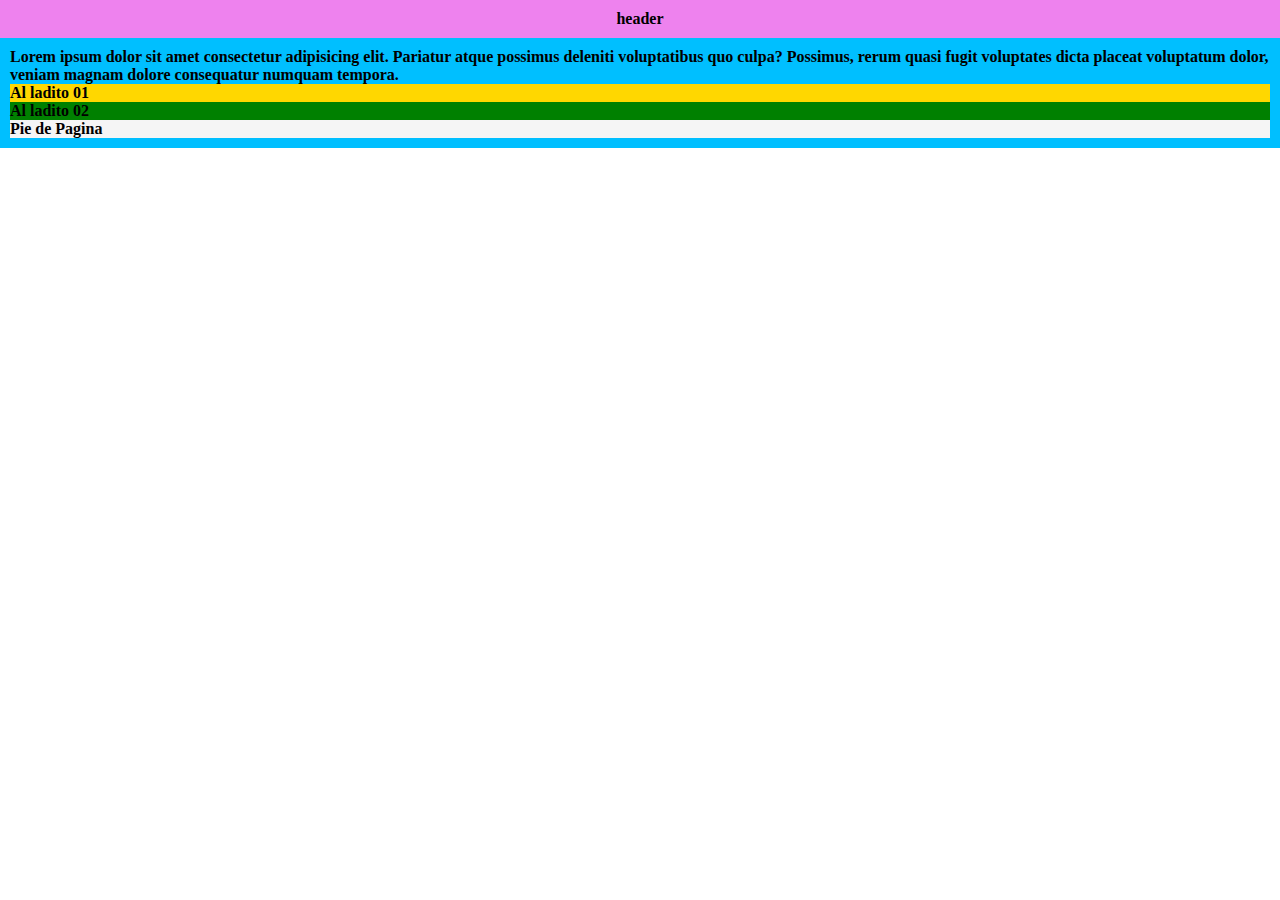
<file: Clase_06/index.html>
<!DOCTYPE html>
<html lang="en">
<head>
    <meta charset="UTF-8">
    <meta http-equiv="X-UA-Compatible" content="IE=edge">
    <meta name="viewport" content="width=device-width, initial-scale=1.0">
    <link rel="stylesheet" href="./style.css">
    <title>Flex box</title>
</head>
<body>
    <!-- Clase Con Dani
        <div class = "padre">
        <div class = "hijo"> 1 </div>
        <div class = "hijo"> 2 </div>
        <div class = "hijo"> 3 </div>
        <div class = "hijo"> 4 </div>
        <div class = "hijo"> 5 </div>
    </div> -->

    <!-- Clase con Juan -->
    <div class= "wrapper">
        <div class= "header"> header </div>
        <article class= "main">
            <p>
                Lorem ipsum dolor sit amet consectetur adipisicing elit. Pariatur atque possimus deleniti voluptatibus quo culpa? Possimus, rerum quasi fugit voluptates dicta placeat voluptatum dolor, veniam magnam dolore consequatur numquam tempora.
            </p>
                <aside class ="aside aside-1">Al ladito 01</aside>
                <aside class = "aside aside-2">Al ladito 02</aside>
                <footer class = "footer"> Pie de Pagina </footer>
            </article>
        </div>
    </div>
</body>
</html>
</file>
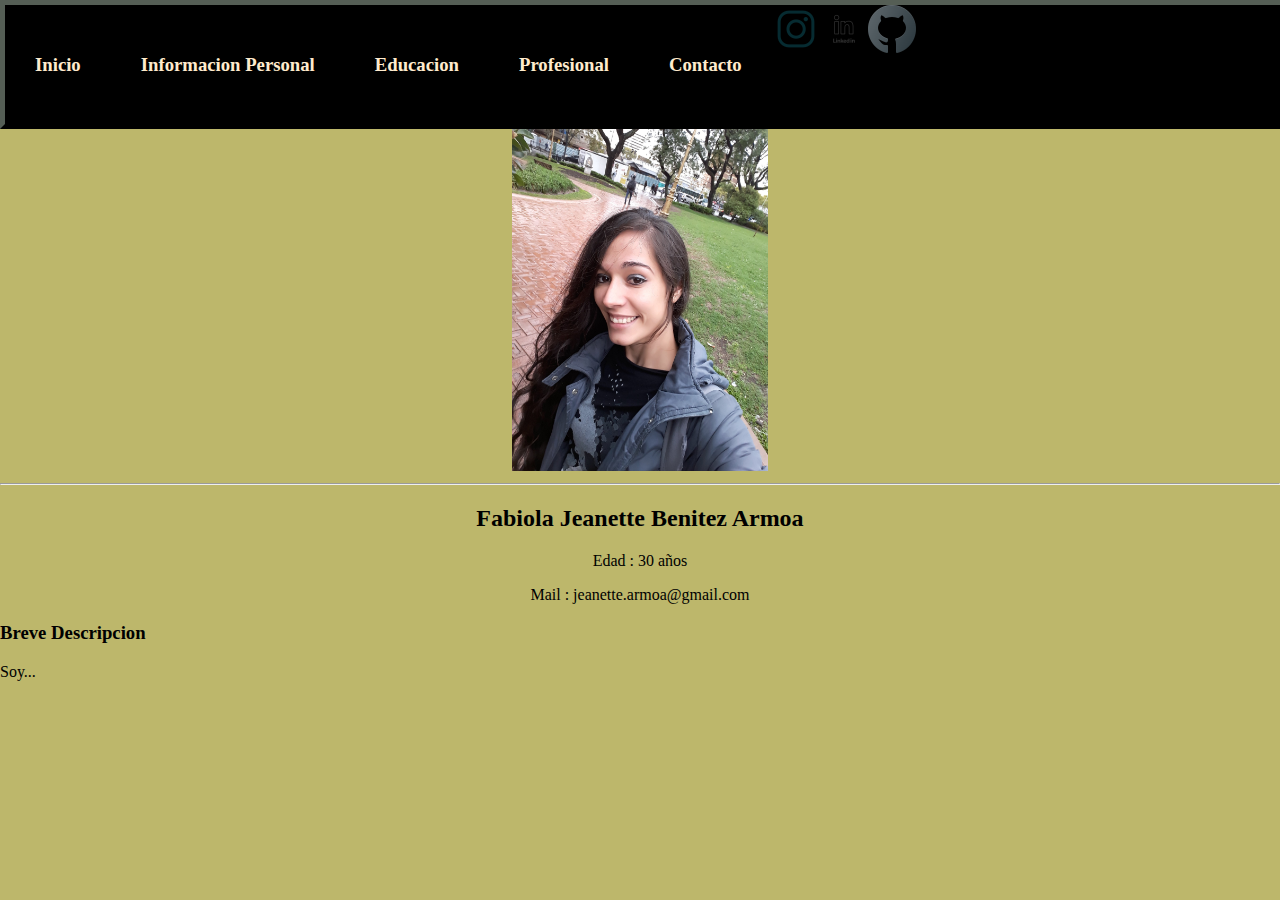
<file: intro a html_C01/Tp IntroHTML/index.html>
<!DOCTYPE html>
<html lang="en">
<head>
    <meta charset="UTF-8">
    <meta http-equiv="X-UA-Compatible" content="IE=edge">
    <meta name="viewport" content="width=device-width, initial-scale=1.0">
    <link rel="stylesheet" href="./style.css">
    <title>Fabiola Benitez</title>
</head>
<body>
    
<!-- 1 crear un archivo HTML 2 Uitlizando las etiquetas vistas crear tu perfil  3 foto de perfil  4 lista con edad, nombre, apellido y mail 5 parrafo con breve descripcion tuya -->
<!--  
<header>
    <div class = >

    </div>

</header>
-->
<div class = inicio>
    <div class=" inicioItems">
        <h3>Inicio</h3>
    </div>
 <div class=" inicioItems">
     <h3>Informacion Personal</h3>
 </div>
 <div class=" inicioItems">
     <h3>Educacion</h3>
 </div>
 <div class=" inicioItems">
     <h3>Profesional</h3>
 </div>
 <div class=" inicioItems">
     <h3>Contacto</h3>
 </div>
 <div class = social>
    <a href="https://www.instagram.com/jeanettearmoa/" target="_blank"> <img src="./img/instagram_icon.png" alt="Instagram"></a>
    <a href="https://www.linkedin.com/in/fabiola-jeanette-benitez-armoa-8a05a125/" target="_blank"> <img src="./img/linkedin_icon.png" alt="LinkedIn"></a>
    <a href="https://github.com/JeaneBeAr" target="_blank"><img src="./img/github_icon.png" alt="GitHub"></a>
</div>
</div>



<div class = imagen>
<img src="./img/img1.png" width="20%" height="50%" alt="Mi foto">
</div>
<hr>
    <div>
    
        <h2>Fabiola Jeanette Benitez Armoa</h2>
    </div>

    <div class= descripcion >
        <p>
            Edad : 30 años
        </p> 
         <p>
            Mail : jeanette.armoa@gmail.com
        </p>
    </div>
    
    <div>
        <h3>Breve Descripcion</h3>
    </div>   
    <div>
        <p>
            Soy...
        </p>
    </div>
   
</body>
</html>
</file>
<file: Clase_06/style.css>
*{
margin: 0;
padding: 0;
box-sizing: border-box;
}
/* Clase con Dani
.padre{
    background-color: aquamarine;
    display: flex;
    flex-direction: column-reverse;
    justify-content: space-evenly;

}
.hijo{
    width: 150px;
    height: 150px;
    background-color: darkblue;
    border: 1px solid black;
    font-size: 30px;
}*/

/* Clase con Juan */
.wrapper{
    display: flex;
    flex-flow: row wrap;
    font-weight: bold;
    text-align: center;
}
.wrapper > * {
    padding: 10px;
    flex: 1 100%
}
.header{
    background: violet;
}

.footer {
    background:whitesmoke;
}
.main{
    text-align: left;
    background: deepskyblue;
}
.aside-1{
    background: gold;
}
.aside-2{
    background: green;
}
</file>
<file: intro a html_C01/Tp IntroHTML/style.css>
body {
    background-color: darkkhaki; 
    margin: 0;
}
.imagen{
    display: block;
    margin: auto ;
    text-align: center;
}
.social{
    width:48px;
    display: flex;
    top: 200px;
    z-index: 2000;
    
}   
.inicio{ 
    border: 5px outset rgb(9, 10, 9);
    background-color: black;
    display: flex;
    width: 100%;
    margin: 0 auto;
 
}
.inicioItems {
    color: blanchedalmond;
    display: flex;
    justify-content: space-around;
    margin: 30px;
    text-align: center;
}
h2 {
    text-align: center ;
}
.descripcion{
    text-align: center;
}
</file>
